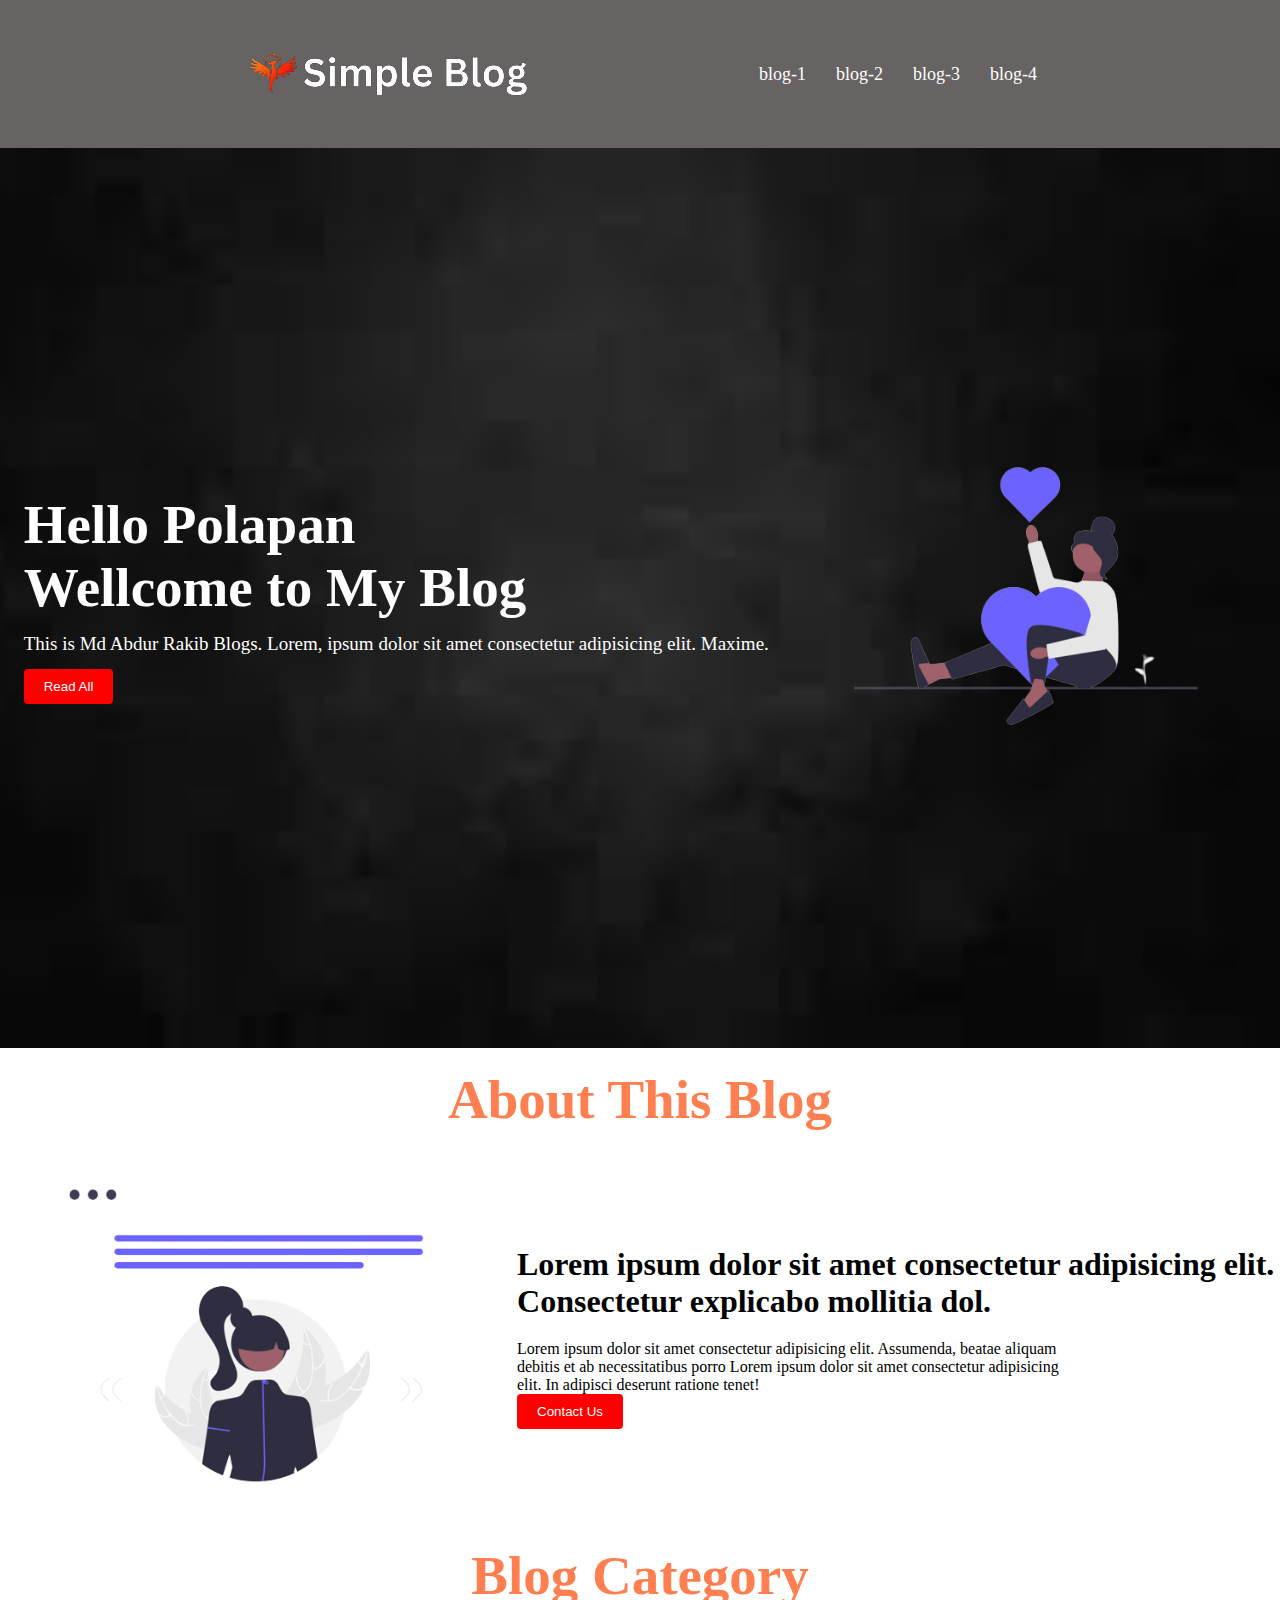
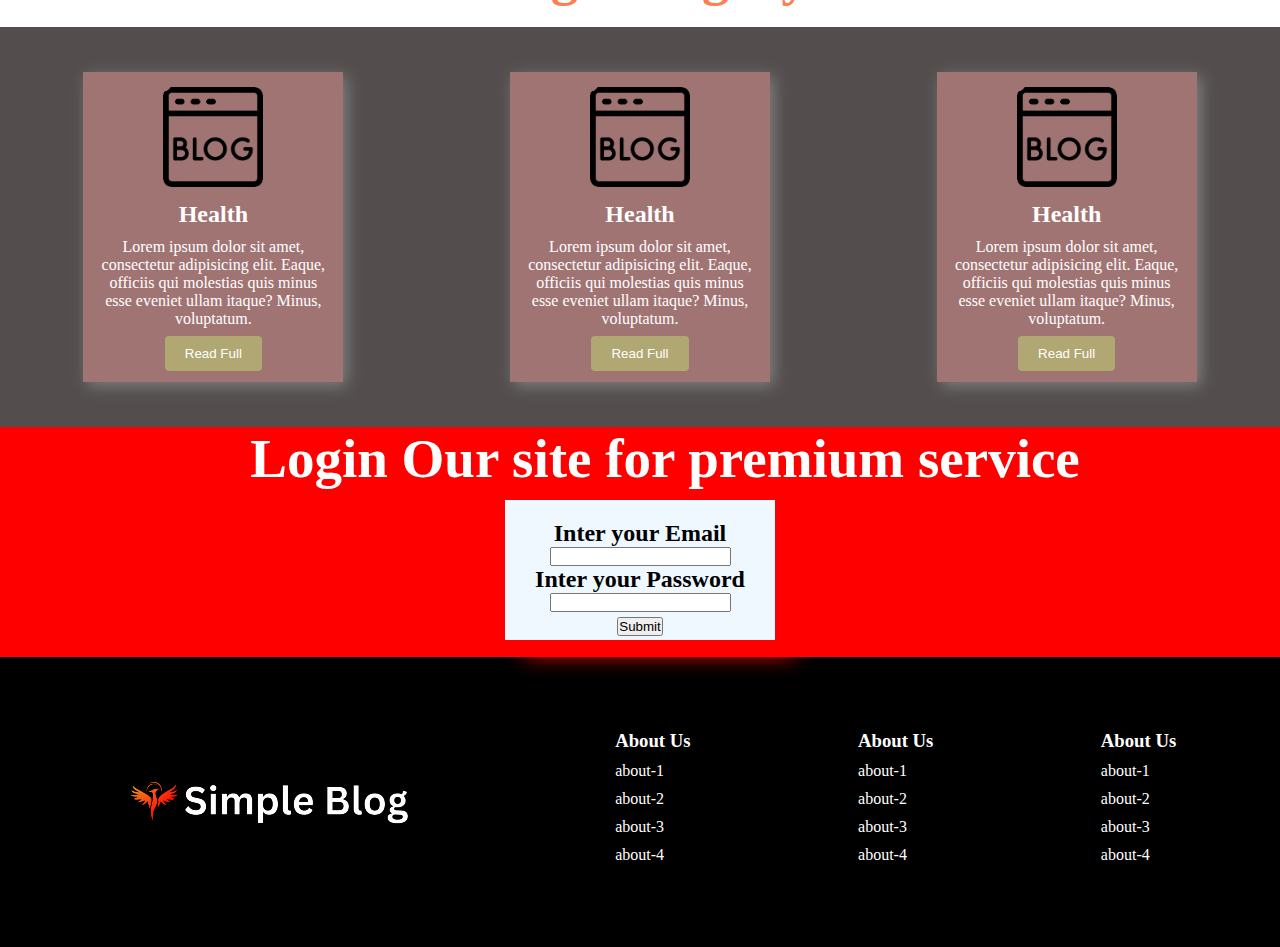
<file: index.html>
<!DOCTYPE html>
<html lang="en">
<head>
    <meta charset="UTF-8">
    <meta name="viewport" content="width=device-width, initial-scale=1.0">
    <title>Simple Blog</title>
    <link rel="stylesheet" href="style.css">
</head>
<body>
 <header>
<nav>
    <div class="menu-container">
        <div class="logo-photo"><img src="./logo.png" alt=""></div>
        <div class="menus">
<li class="blogs">blog-1</li>
<li class="blogs">blog-2</li>
<li class="blogs">blog-3</li>
<li class="blogs">blog-4</li>
        </div>
    </div>
</nav>
 </header>
 <main>
<section>
    <div class="blog-banner">
        <div class="blog-text">
            <h1 class="main-head">Hello Polapan <br> Wellcome to My Blog </h1>
            <p class="sub-head">This is Md Abdur Rakib Blogs. Lorem, ipsum dolor sit amet consectetur adipisicing elit. Maxime.
            </p>
            <button class="button">Read All</button>
        </div>
        <div class="blog-photo">
            <img class="blog-png" src="./image2.png" alt="">
        </div>
    </div>
</section>
<section>
    <h1 class="main-head heading">About This Blog</h1>
    <div class="about-blog">
        <div class="about-dis">
            <h1>Lorem ipsum dolor sit amet consectetur adipisicing elit. <br> Consectetur explicabo mollitia dol.</h1>
            <p class="har">Lorem ipsum dolor sit amet consectetur adipisicing elit. Assumenda, beatae aliquam <br> debitis et ab necessitatibus porro Lorem ipsum dolor sit amet consectetur adipisicing<br> elit. In adipisci deserunt ratione tenet!</p>
            <button class="button">Contact Us</button>
        </div>
        <div class="about-pic">
            <img class="blog-png" src="./about.png" alt="">
        </div>
    </div>
</section>
<section>
    <h1 class="main-head heading">Blog Category</h1>
    <div class="blog-category">
        <div class="box">
            <img class="icon" src="./icon1.png" alt="">
            <h2 class="box-h1">Health</h2>
            <p class="box-h2">Lorem ipsum dolor sit amet, consectetur adipisicing elit. Eaque, officiis qui molestias quis minus esse eveniet ullam itaque? Minus, voluptatum.</p>
            <button class="button btn">Read Full</button>
        </div>
        <div class="box">
            <img class="icon" src="./icon1.png" alt="">
            <h2 class="box-h1">Health</h2>
            <p class="box-h2">Lorem ipsum dolor sit amet, consectetur adipisicing elit. Eaque, officiis qui molestias quis minus esse eveniet ullam itaque? Minus, voluptatum.</p>
            <button class="button btn">Read Full</button>
        </div>
        <div class="box">
            <img class="icon" src="./icon1.png" alt="">
            <h2 class="box-h1">Health</h2>
            <p class="box-h2">Lorem ipsum dolor sit amet, consectetur adipisicing elit. Eaque, officiis qui molestias quis minus esse eveniet ullam itaque? Minus, voluptatum.</p>
            <button class="button btn">Read Full</button>
        </div>
    </div>
</section>
<section>
    <div class="login-form">
    <h2 class="login-h2">Login Our site for premium service</h2>
    <div class="login-container">
        <div class="login">
            <h2>Inter your Email</h2>
            <input type="text">
            <h2>Inter your Password</h2>
    <input type="password"> <br>
    <input class="sub-btn" type="submit">
        </div>
    </div>
    </div>
</section>
 </main>
 <footer>
<section>
     <div class="footer-content">
    <div class="footer-logo"> <img src="./logo.png" alt=""></div>
    <div class="footer-menus">
        <h3 class="r2">About Us</h3>
        <li class="about">about-1</li>
<li class="about">about-2</li>
<li class="about">about-3</li>
<li class="about">about-4</li>
    </div>
    <div class="footer-menus">
        <h3 class="r2">About Us</h3>
        <li class="about">about-1</li>
<li class="about">about-2</li>
<li class="about">about-3</li>
<li class="about">about-4</li>
    </div>
    <div class="footer-menus">
        <h3 class="r2">About Us</h3>
        <li class="about">about-1</li>
<li class="about">about-2</li>
<li class="about">about-3</li>
<li class="about">about-4</li>
    </div>
</div>
</section>
 </footer>   
</body>
</html>
</file>
<file: style.css>
*{
    margin:0px;
    padding: 0px;
}

.menu-container{
    background-color: rgb(103, 99, 99);
    padding: 20px;
    color: white;
    list-style: none;
    display: flex;
    align-items: center;
    justify-content: space-around;
}
.menus{
    display: flex;

}
.blogs{
    margin-right: 10px;
    padding: 10px;
    font-size: 18px;
}
.blogs:hover{
    color: red;
}
.logo-photo{
    width: 120px;
}
.blog-png{
    width: 500px;
}
.blog-banner{
    padding-left: 20px;
    display: flex;
    justify-content: space-around;
    height: 100vh;
    align-items: center;
    /* border: 2px solid gray; */
    color: white;
    background-image: url("./download\ \(1\).jpg"), linear-gradient(45deg,#000,#3b3737);
background-position: center;
background-size: cover;
background-repeat: no-repeat;
}
.main-head{
    font-size: 55px;
    font-weight: bold;

}
.sub-head{
    font-size: 19px;
margin-top: 14px;
margin-bottom: 14px;
}
.button{
    /* margin-left: 15px; */
    padding: 10px 20px;
    background-color: red;
    color: white;
    border: none;
    border-radius: 4px;
}
.button:hover{
    color: rgb(236, 17, 50);
    background-color: rgb(23, 235, 76);
   
}
.about-blog{
    display: flex;
    justify-content: space-around;
    align-items: center;
    flex-direction: row-reverse;
}
.heading{
    color: coral;
    text-align: center;
    padding-top: 20px;
    padding-bottom: 20px;
}
.har{
    padding-top: 20px;
}
.box{
    width: 230px;
    height: 280px;
    box-shadow: 4px 4px 15px gray;
    background-color: #a17474;
    text-align: center;
    padding: 15px;
    color: rgb(255, 255, 255);
}
.icon{
    width: 100px;
}
.btn{
    margin-top: 8px;
    background-color: rgb(176, 167, 115);
}
.btn:hover{
    color: yellow;
    background-color: red;
}
.box-h1{
    padding: 10px;
}
.boxh2{
    padding: 5px;
}
.blog-category{
    display: flex;
    justify-content: space-around;
    align-items: center;
  height: 400px;
  background-color: #534d4d;
}
.footer-content{
    display: flex;
    justify-content: space-around;
    align-items: center;
    height: 250px;
    padding: 20px;
    color: white;
    background-color: #000000;
    list-style: none;
}
.about{
    padding-bottom: 10px;
}
.r2{
padding-bottom: 10px;
}
.login-h2{
   color: white;
    font-size: 55px;
    justify-content: space-around;
    text-align: center;
    padding-left: 50px;
}
.login-container{
    display: flex;
    justify-content: center;

}
.login-form{
    height: 230px;
   background-color: red;
}
.login{
    background-color: aliceblue;
    height: 100px;
    width: 230px;
    text-align: center;
    border: 10px red;
    padding: 20px;
    margin: 10px;
    box-shadow: 20px 15px 20px red;
    -moz-box-align: center;
}
.sub-btn{
    margin-top: 5px;
}
</file>
